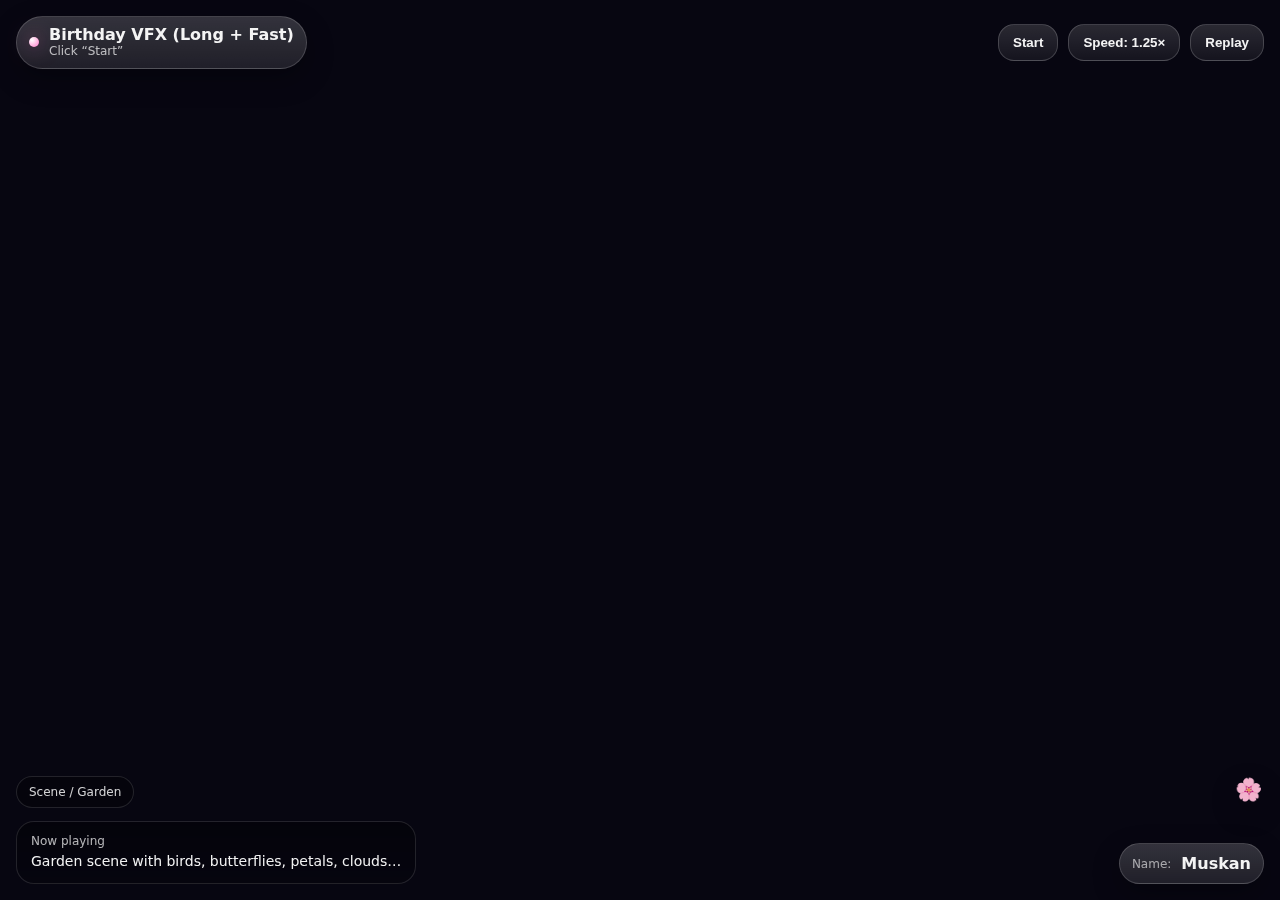
<file: i2.html>
<!doctype html>
<html lang="en">
<head>
  <meta charset="utf-8"/>
  <meta name="viewport" content="width=device-width,initial-scale=1"/>
  <title>Birthday VFX Video</title>
  <style>
    :root{
      --glass: rgba(255,255,255,.10);
      --glass2: rgba(255,255,255,.18);
      --txt: rgba(255,255,255,.95);
      --muted: rgba(255,255,255,.70);
    }
    html,body{height:100%; margin:0; background:#070611; font-family:system-ui,-apple-system,Segoe UI,Roboto,Arial;}
    #app{position:fixed; inset:0; overflow:hidden;}
    canvas{position:absolute; inset:0; width:100%; height:100%; display:block;}

    .hud{position:absolute; inset:0; padding:16px; display:flex; flex-direction:column; justify-content:space-between; pointer-events:none;}
    .topbar{display:flex; justify-content:space-between; gap:12px; align-items:center;}
    .pill{
      pointer-events:auto; display:flex; gap:10px; align-items:center;
      padding:10px 12px; border-radius:999px;
      background:linear-gradient(180deg,var(--glass2),var(--glass));
      border:1px solid rgba(255,255,255,.16);
      backdrop-filter: blur(10px);
      box-shadow: 0 10px 28px rgba(0,0,0,.30);
      color:var(--txt);
    }
    .dot{width:10px;height:10px;border-radius:50%;
      background: radial-gradient(circle at 30% 30%, #fff, #ff79c9);
      box-shadow: 0 0 20px rgba(255,121,201,.55);
    }
    .badge{font-size:12px; color:var(--muted);}
    .controls{pointer-events:auto; display:flex; gap:10px; flex-wrap:wrap;}
    button{
      cursor:pointer; border:1px solid rgba(255,255,255,.18);
      background: linear-gradient(180deg, rgba(255,255,255,.14), rgba(255,255,255,.06));
      color:var(--txt);
      padding:10px 14px; border-radius:16px; font-weight:800;
      backdrop-filter: blur(10px);
      transition: transform .15s ease, border-color .15s ease;
    }
    button:hover{transform: translateY(-1px); border-color: rgba(255,255,255,.32);}
    button:active{transform: translateY(0) scale(.99);}

    .bottombar{display:flex; justify-content:space-between; gap:12px; align-items:flex-end;}
    .hint{
      max-width:min(640px, 92vw);
      padding:12px 14px; border-radius:18px;
      background:linear-gradient(180deg, rgba(0,0,0,.35), rgba(0,0,0,.12));
      border:1px solid rgba(255,255,255,.12);
      backdrop-filter: blur(8px);
      color:var(--txt);
    }
    .hint .title{font-size:12px; color:var(--muted); margin-bottom:4px;}
    .hint .line{font-size:14px; line-height:1.35;}

    .sceneLabel{
      position:absolute; left:16px; bottom:92px;
      padding:8px 12px; border-radius:999px;
      background: rgba(0,0,0,.25);
      border:1px solid rgba(255,255,255,.12);
      color: rgba(255,255,255,.82);
      backdrop-filter: blur(8px);
      font-size:12px; pointer-events:none;
    }
    .sticker{
      position:absolute; right:18px; bottom:98px;
      font-size:22px; opacity:.95;
      filter: drop-shadow(0 10px 16px rgba(0,0,0,.35));
      animation: bob 2.6s ease-in-out infinite;
      pointer-events:none;
    }
    @keyframes bob{0%,100%{transform: translateY(0) rotate(-6deg);} 50%{transform: translateY(-6px) rotate(6deg);}}

    .popup{
      position:absolute; left:50%; top:50%;
      transform: translate(-50%,-50%) scale(.92);
      opacity:0;
      padding:18px 18px 20px;
      border-radius:26px;
      text-align:center;
      background:
        radial-gradient(900px 420px at 50% 0%, rgba(255,121,201,.30), transparent 60%),
        radial-gradient(800px 420px at 50% 100%, rgba(134,215,255,.22), transparent 65%),
        linear-gradient(180deg, rgba(255,255,255,.18), rgba(255,255,255,.08));
      border:2px solid rgba(255,255,255,.22);
      backdrop-filter: blur(12px);
      box-shadow: 0 25px 90px rgba(0,0,0,.60);
      pointer-events:none;
      min-width:min(680px, 92vw);
      color:var(--txt);
    }
    .popup:after{
      content:"";
      position:absolute; left:50%; bottom:-16px;
      width:34px; height:34px;
      transform: translateX(-50%) rotate(45deg);
      background: linear-gradient(180deg, rgba(255,255,255,.12), rgba(255,255,255,.06));
      border-right:2px solid rgba(255,255,255,.18);
      border-bottom:2px solid rgba(255,255,255,.18);
      filter: drop-shadow(0 10px 16px rgba(0,0,0,.25));
    }
    .popup h1{margin:0; font-size: clamp(26px, 4.4vw, 48px); text-shadow: 0 0 30px rgba(255,121,201,.28), 0 0 40px rgba(134,215,255,.18);}
    .popup p{margin:8px 0 0; color:rgba(255,255,255,.78); font-size: clamp(13px, 2.4vw, 16px); line-height:1.35;}
    .shine{
      background: linear-gradient(90deg, #ffe29a, #fff, #ff79c9);
      -webkit-background-clip:text; background-clip:text; color:transparent;
      filter: drop-shadow(0 0 16px rgba(255,226,154,.22));
    }
    .popup.show{opacity:1; transform: translate(-50%,-50%) scale(1); transition: opacity .55s ease, transform .55s cubic-bezier(.18,.9,.26,1.2);}
    .popup.hide{opacity:0; transform: translate(-50%,-50%) scale(.96); transition: opacity .45s ease, transform .45s ease;}
  </style>
</head>
<body>
<div id="app">
  <canvas id="vfx"></canvas>

  <div class="hud">
    <div class="topbar">
      <div class="pill">
        <span class="dot"></span>
        <div>
          <div style="font-weight:900; line-height:1.05;">Birthday VFX (Long + Fast)</div>
          <div class="badge" id="status">Click “Start”</div>
        </div>
      </div>
      <div class="controls">
        <button id="startBtn">Start</button>
        <button id="speedBtn">Speed: 1.25×</button>
        <button id="replayBtn">Replay</button>
      </div>
    </div>

    <div class="bottombar">
      <div class="hint">
        <div class="title">Now playing</div>
        <div class="line" id="hintLine">Garden scene with birds, butterflies, petals, clouds…</div>
      </div>
      <div class="pill">
        <div style="font-size:12px; color:rgba(255,255,255,.6)">Name:</div>
        <div style="font-weight:900" id="nameTag">Muskan</div>
      </div>
    </div>
  </div>

  <div class="popup" id="popup">
    <h1>Happy Birthday <span class="shine" id="nameBig">Muskan</span> 🎀✨</h1>
    <p>May your days be peaceful like nature, and your smile be anime-cute forever 🌸</p>
  </div>

  <div class="sceneLabel" id="sceneLabel">Scene / Garden</div>
  <div class="sticker" id="cornerSticker">🌸</div>
</div>

<script>
(() => {
  // ============================
  // EDIT THESE
  // ============================
  const BIRTHDAY_NAME = "Muskan";
  const SPEED_PRESETS = [1.25, 1.4, 1.6];  // tap Speed button to switch
  // ============================

  const canvas = document.getElementById("vfx");
  const ctx = canvas.getContext("2d");
  const status = document.getElementById("status");
  const hintLine = document.getElementById("hintLine");
  const sceneLabel = document.getElementById("sceneLabel");
  const cornerSticker = document.getElementById("cornerSticker");
  const popup = document.getElementById("popup");

  document.getElementById("nameTag").textContent = BIRTHDAY_NAME;
  document.getElementById("nameBig").textContent = BIRTHDAY_NAME;

  // HiDPI
  let W=innerWidth, H=innerHeight, dpr=Math.min(devicePixelRatio||1, 2);
  function resize(){
    W=innerWidth; H=innerHeight; dpr=Math.min(devicePixelRatio||1, 2);
    canvas.width = Math.floor(W*dpr);
    canvas.height = Math.floor(H*dpr);
    canvas.style.width = W+"px";
    canvas.style.height = H+"px";
    ctx.setTransform(dpr,0,0,dpr,0,0);
  }
  addEventListener("resize", resize);
  resize();

  // Helpers
  const clamp01 = x => Math.max(0, Math.min(1,x));
  const lerp = (a,b,t)=>a+(b-a)*t;
  const rand = (a,b)=>a+Math.random()*(b-a);

  function roundRect(x,y,w,h,r){
    const rr = Math.min(r, w/2, h/2);
    ctx.beginPath();
    ctx.moveTo(x+rr,y);
    ctx.arcTo(x+w,y,x+w,y+h,rr);
    ctx.arcTo(x+w,y+h,x,y+h,rr);
    ctx.arcTo(x,y+h,x,y,rr);
    ctx.arcTo(x,y,x+w,y,rr);
    ctx.closePath();
  }

  function softGlowCircle(x,y,r,c,blur=20,a=0.35){
    ctx.save();
    ctx.globalAlpha = a;
    ctx.fillStyle = c;
    ctx.shadowColor = c;
    ctx.shadowBlur = blur;
    ctx.beginPath(); ctx.arc(x,y,r,0,Math.PI*2); ctx.fill();
    ctx.restore();
  }

  function vignette(str=0.35){
    const g = ctx.createRadialGradient(W/2, H/2, Math.min(W,H)*0.2, W/2, H/2, Math.max(W,H)*0.75);
    g.addColorStop(0, "rgba(0,0,0,0)");
    g.addColorStop(1, `rgba(0,0,0,${str})`);
    ctx.fillStyle = g;
    ctx.fillRect(0,0,W,H);
  }

  // ============================
  // Timeline (long video)
  // Total ~ 86s, loops
  // ============================
  const timeline = [
    { name:"Garden",  dur:28, sticker:"🌿", hint:"Garden + girl on chair + birds + butterflies + petals + popup", draw:drawGarden },
    { name:"Gift",    dur:18, sticker:"🎁", hint:"Gift opens + heart confetti + birds pass by", draw:drawGiftScene },
    { name:"SkyShow", dur:22, sticker:"⭐", hint:"Fireworks + star glow + more birds", draw:drawFireworksScene },
    { name:"WishCard",dur:18, sticker:"🎀", hint:"Big wish card + floating stickers + soft nature ambience", draw:drawCardScene },
  ];
  const fadeDur = 1.2;

  function totalDuration(){
    return timeline.reduce((s,x)=>s+x.dur, 0);
  }

  function sceneAtTime(t){
    const T = totalDuration();
    let tt = ((t % T) + T) % T;
    let acc = 0;
    for(let i=0;i<timeline.length;i++){
      const seg = timeline[i];
      if(tt < acc + seg.dur){
        return { i, local: tt-acc, seg };
      }
      acc += seg.dur;
    }
    return { i:0, local:0, seg:timeline[0] };
  }

  function fadeAlpha(local, dur){
    const inA  = clamp01(local / fadeDur);
    const outA = clamp01((dur - local) / fadeDur);
    return Math.min(inA, outA);
  }

  function showPopup(){ popup.classList.remove("hide"); popup.classList.add("show"); }
  function hidePopup(){ popup.classList.remove("show"); popup.classList.add("hide"); }

  // ============================
  // Nature objects
  // ============================
  // Clouds (parallax)
  const cloudsBack = Array.from({length: 6}, () => ({
    x: rand(-300, W+300), y: rand(H*0.06, H*0.22), s: rand(0.9, 1.7), v: rand(10, 18)
  }));
  const cloudsFront = Array.from({length: 4}, () => ({
    x: rand(-300, W+300), y: rand(H*0.10, H*0.28), s: rand(1.2, 2.2), v: rand(18, 28)
  }));

  // Birds (parallax + flapping)
  const birds = Array.from({length: 14}, () => makeBird(true));
  function makeBird(high){
    const depth = high ? rand(0.25,0.55) : rand(0.55,0.9);
    return {
      x: rand(-200, W+200),
      y: rand(H*(high?0.08:0.18), H*(high?0.32:0.55)),
      vx: rand(40, 120) * (Math.random()<0.5 ? 1 : -1),
      depth,
      wing: rand(0, Math.PI*2),
      size: rand(10, 22) * (1.2 - depth),
      col: depth < 0.6 ? "rgba(15,15,20,.72)" : "rgba(25,25,32,.58)"
    };
  }

  // Butterflies (near girl)
  const butterflies = Array.from({length: 10}, () => ({
    x: rand(W*0.18, W*0.55),
    y: rand(H*0.32, H*0.62),
    vx: rand(-22, 22),
    vy: rand(-16, 16),
    ph: rand(0, Math.PI*2),
    s: rand(8, 16),
  }));

  // Petals (sakura)
  const petals = Array.from({length: 1100}, () => ({
    x: rand(-200, W+200),
    y: rand(-H, H),
    vx: rand(-14, 14),
    vy: rand(18, 48),
    r: rand(0, Math.PI*2),
    vr: rand(-2.0, 2.0),
    s: rand(4, 9),
    a: rand(0.16, 0.42),
  }));

  // Leaves (more realistic movement)
  const leaves = Array.from({length: 180}, () => ({
    x: rand(-200, W+200),
    y: rand(-H*0.2, H),
    vx: rand(10, 30),
    vy: rand(25, 55),
    r: rand(0, Math.PI*2),
    vr: rand(-3.0, 3.0),
    s: rand(6, 14),
    col: ["rgba(140,255,200,.35)","rgba(255,226,154,.25)","rgba(255,121,201,.18)"][ (Math.random()*3)|0 ],
  }));

  // Confetti (scene gift)
  let confetti = [];
  function burstConfetti(){
    confetti = Array.from({length: 520}, () => ({
      x: W*0.66 + rand(-60,60),
      y: H*0.64 + rand(-50,50),
      vx: rand(-260,260),
      vy: rand(-560,-160),
      g: rand(560, 900),
      r: rand(0, Math.PI*2),
      vr: rand(-10,10),
      s: rand(6, 16),
      life: rand(1.9, 2.8),
      kind: Math.random()<0.72 ? "heart" : "star",
      col: ["#ff79c9","#86d7ff","#ffe29a","#8bffc8","#ffffff"][(Math.random()*5)|0]
    }));
  }

  // Fireworks (scene skyshow)
  let fireworks = [];
  function spawnFirework(){
    const x = rand(W*0.22, W*0.78);
    const y = rand(H*0.12, H*0.42);
    const col = ["#ff79c9","#86d7ff","#ffe29a","#8bffc8","#ffffff"][(Math.random()*5)|0];
    const parts = Array.from({length: 140}, () => {
      const a = rand(0, Math.PI*2);
      const sp = rand(90, 320);
      return {x, y, vx: Math.cos(a)*sp, vy: Math.sin(a)*sp, life: rand(1.2, 1.9)};
    });
    fireworks.push({col, parts});
  }

  // Card stickers (scene 4)
  const cardStickers = Array.from({length: 18}, () => ({
    x: rand(W*0.18, W*0.82),
    y: rand(H*0.18, H*0.72),
    s: rand(16, 34),
    ph: rand(0, Math.PI*2),
    emoji: ["💖","🌟","🧁","🎀","🌷","✨","🍓","🫶","🐦","🌸"][(Math.random()*10)|0]
  }));

  // ============================
  // Drawing primitives
  // ============================
  function drawSky(dayMood=0.0){
    // dayMood: 0 normal, 1 more night
    const g = ctx.createLinearGradient(0,0,0,H);
    const top  = dayMood<0.5 ? "#86d7ff" : "#4a60b8";
    const mid  = dayMood<0.5 ? "#b7a7ff" : "#7a74d8";
    const bot  = "#070611";
    g.addColorStop(0, top);
    g.addColorStop(0.45, mid);
    g.addColorStop(1, bot);
    ctx.fillStyle = g;
    ctx.fillRect(0,0,W,H);

    // sun / moon glow
    const sunX = W*0.14 + Math.sin(globalT*0.03)*W*0.05;
    const sunY = H*0.14 + Math.cos(globalT*0.02)*H*0.03;
    softGlowCircle(sunX, sunY, 56, dayMood<0.5 ? "rgba(255,226,154,.95)" : "rgba(180,200,255,.85)", 30, 0.28);
    softGlowCircle(sunX+90, sunY+20, 20, "rgba(255,121,201,.85)", 24, 0.14);
    softGlowCircle(sunX+140, sunY+60, 12, "rgba(134,215,255,.85)", 18, 0.12);
  }

  function drawCloud(x,y,s,alpha=0.92){
    ctx.save();
    ctx.translate(x,y);
    ctx.scale(s,s);
    ctx.globalAlpha = alpha;
    ctx.filter = "blur(0.7px)";
    ctx.fillStyle = "rgba(255,255,255,.95)";
    ctx.beginPath();
    ctx.ellipse(0, 0, 78, 48, 0, 0, Math.PI*2);
    ctx.ellipse(68, -16, 64, 42, 0, 0, Math.PI*2);
    ctx.ellipse(-68, -12, 58, 40, 0, 0, Math.PI*2);
    ctx.fill();
    ctx.filter = "none";
    ctx.restore();
  }

  function drawHills(dayMood=0.0){
    ctx.save();
    ctx.globalAlpha = 0.92;

    // far hills
    let g = ctx.createLinearGradient(0,H*0.45,0,H);
    g.addColorStop(0, dayMood<0.5 ? "rgba(30,40,80,.32)" : "rgba(20,25,60,.40)");
    g.addColorStop(1, "rgba(0,0,0,.20)");
    ctx.fillStyle = g;
    ctx.beginPath();
    ctx.moveTo(0, H*0.62);
    ctx.quadraticCurveTo(W*0.22, H*0.55, W*0.5, H*0.62);
    ctx.quadraticCurveTo(W*0.78, H*0.70, W, H*0.62);
    ctx.lineTo(W,H); ctx.lineTo(0,H); ctx.closePath();
    ctx.fill();

    // near hills
    g = ctx.createLinearGradient(0,H*0.55,0,H);
    g.addColorStop(0, "rgba(0,0,0,.18)");
    g.addColorStop(1, "rgba(0,0,0,.34)");
    ctx.fillStyle = g;
    ctx.beginPath();
    ctx.moveTo(0, H*0.70);
    ctx.quadraticCurveTo(W*0.35, H*0.63, W*0.62, H*0.72);
    ctx.quadraticCurveTo(W*0.82, H*0.80, W, H*0.74);
    ctx.lineTo(W,H); ctx.lineTo(0,H); ctx.closePath();
    ctx.fill();

    ctx.restore();
  }

  function drawGround(){
    const g = ctx.createLinearGradient(0,H*0.62,0,H);
    g.addColorStop(0, "rgba(139,255,200,.86)");
    g.addColorStop(1, "rgba(25,120,85,.70)");
    ctx.fillStyle = g;
    ctx.fillRect(0, H*0.62, W, H*0.38);

    // tiny grass sparkles
    ctx.globalAlpha = 0.10;
    ctx.fillStyle = "#ffffff";
    for(let i=0;i<900;i++){
      const x = (i*47)%W;
      const y = H*0.62 + ((i*97)%(H*0.38));
      ctx.fillRect(x, y, 1, 1);
    }
    ctx.globalAlpha = 1;

    // flowers
    for(let i=0;i<42;i++){
      const x = (i*211)%W;
      const y = H*0.70 + ((i*173)%(H*0.26));
      const s = 2 + ((i*13)%4);
      ctx.save();
      ctx.globalAlpha = 0.18;
      ctx.fillStyle = i%3===0 ? "#ff79c9" : (i%3===1 ? "#ffe29a" : "#86d7ff");
      ctx.beginPath();
      ctx.arc(x,y,s,0,Math.PI*2);
      ctx.fill();
      ctx.restore();
    }
  }

  function drawSakuraTree(x,y,scale=1,wind=0){
    ctx.save();
    ctx.translate(x,y);
    ctx.scale(scale, scale);

    // trunk with gradient (more realistic)
    const tg = ctx.createLinearGradient(-10,0,10,140);
    tg.addColorStop(0, "rgba(80,45,55,.95)");
    tg.addColorStop(1, "rgba(40,22,30,.95)");
    ctx.strokeStyle = tg;
    ctx.lineWidth = 12;
    ctx.lineCap = "round";
    ctx.beginPath();
    ctx.moveTo(0, 140);
    ctx.quadraticCurveTo(-12 + wind*3, 90, -6 + wind*2, 35);
    ctx.stroke();

    // branches
    ctx.lineWidth = 7;
    ctx.beginPath();
    ctx.moveTo(-6, 55);
    ctx.quadraticCurveTo(-35 + wind*4, 35, -52 + wind*4, 12);
    ctx.moveTo(-6, 48);
    ctx.quadraticCurveTo(10 + wind*4, 30, 32 + wind*4, 10);
    ctx.stroke();

    // canopy blobs + highlight
    const blobs = [
      {x:-70,y:18,r:56},{x:0,y:-2,r:66},{x:74,y:20,r:52},
      {x:-28,y:-42,r:46},{x:34,y:-48,r:44}
    ];

    // glow layer
    ctx.globalAlpha = 0.30;
    ctx.fillStyle = "#ff79c9";
    ctx.filter = "blur(12px)";
    blobs.forEach(b=>{ ctx.beginPath(); ctx.arc(b.x + wind*8, b.y, b.r, 0, Math.PI*2); ctx.fill(); });
    ctx.filter = "none"; ctx.globalAlpha = 1;

    // main canopy gradient
    blobs.forEach(b=>{
      const cg = ctx.createRadialGradient(b.x-18, b.y-18, 10, b.x, b.y, b.r);
      cg.addColorStop(0, "rgba(255,255,255,.55)");
      cg.addColorStop(0.25, "rgba(255,226,154,.28)");
      cg.addColorStop(0.60, "rgba(255,166,221,.95)");
      cg.addColorStop(1, "rgba(255,121,201,.65)");
      ctx.fillStyle = cg;
      ctx.beginPath();
      ctx.arc(b.x + wind*8, b.y, b.r, 0, Math.PI*2);
      ctx.fill();

      // outline
      ctx.strokeStyle = "rgba(42,23,48,.75)";
      ctx.lineWidth = 5;
      ctx.stroke();
    });

    ctx.restore();
  }

  // Birds (simple but smooth + flapping)
  function drawBird(b){
    const flap = Math.sin(b.wing)*0.9;
    const wingSpan = b.size * (0.9 + 0.25*Math.abs(flap));
    ctx.save();
    ctx.translate(b.x, b.y);
    ctx.scale(b.vx>0 ? 1 : -1, 1);
    ctx.globalAlpha = 0.95;
    ctx.strokeStyle = b.col;
    ctx.lineWidth = 2.2;

    // body arc
    ctx.beginPath();
    ctx.arc(0,0, b.size*0.20, Math.PI*0.2, Math.PI*1.8);
    ctx.stroke();

    // wings
    ctx.beginPath();
    ctx.moveTo(0,0);
    ctx.quadraticCurveTo( wingSpan*0.55, -b.size*(0.40+0.35*flap), wingSpan, 0);
    ctx.moveTo(0,0);
    ctx.quadraticCurveTo(-wingSpan*0.55, -b.size*(0.40+0.35*flap), -wingSpan, 0);
    ctx.stroke();

    ctx.restore();
  }

  // Butterflies (cute, near ground)
  function drawButterfly(x,y,s,phase){
    const flap = Math.sin(phase)*0.9;
    ctx.save();
    ctx.translate(x,y);
    ctx.globalAlpha = 0.9;
    ctx.strokeStyle = "rgba(42,23,48,.55)";
    ctx.lineWidth = 1.6;

    // glow
    ctx.shadowColor = "rgba(255,121,201,.65)";
    ctx.shadowBlur = 14;

    // wings
    ctx.fillStyle = "rgba(255,121,201,.50)";
    ctx.beginPath();
    ctx.ellipse(-s*0.6, 0, s*(0.55+0.25*Math.abs(flap)), s*(0.40+0.20*Math.abs(flap)), -0.15, 0, Math.PI*2);
    ctx.ellipse( s*0.6, 0, s*(0.55+0.25*Math.abs(flap)), s*(0.40+0.20*Math.abs(flap)),  0.15, 0, Math.PI*2);
    ctx.fill(); ctx.stroke();

    // body
    ctx.shadowBlur = 0;
    ctx.strokeStyle = "rgba(15,15,20,.55)";
    ctx.beginPath();
    ctx.moveTo(0, -s*0.4);
    ctx.lineTo(0, s*0.4);
    ctx.stroke();

    ctx.restore();
  }

  // Hearts + stars
  function drawHeart(x,y,size,color,alpha=1){
    ctx.save();
    ctx.translate(x,y);
    ctx.scale(size/20, size/20);
    ctx.globalAlpha = alpha;
    ctx.fillStyle = color;
    ctx.beginPath();
    ctx.moveTo(0, 6);
    ctx.bezierCurveTo(10, -2, 8, -16, 0, -10);
    ctx.bezierCurveTo(-8, -16, -10, -2, 0, 6);
    ctx.closePath();
    ctx.fill();
    ctx.restore();
  }
  function drawStar(x,y,size,color,alpha=1){
    ctx.save();
    ctx.translate(x,y);
    ctx.globalAlpha = alpha;
    ctx.fillStyle = color;
    ctx.beginPath();
    con
</file>
